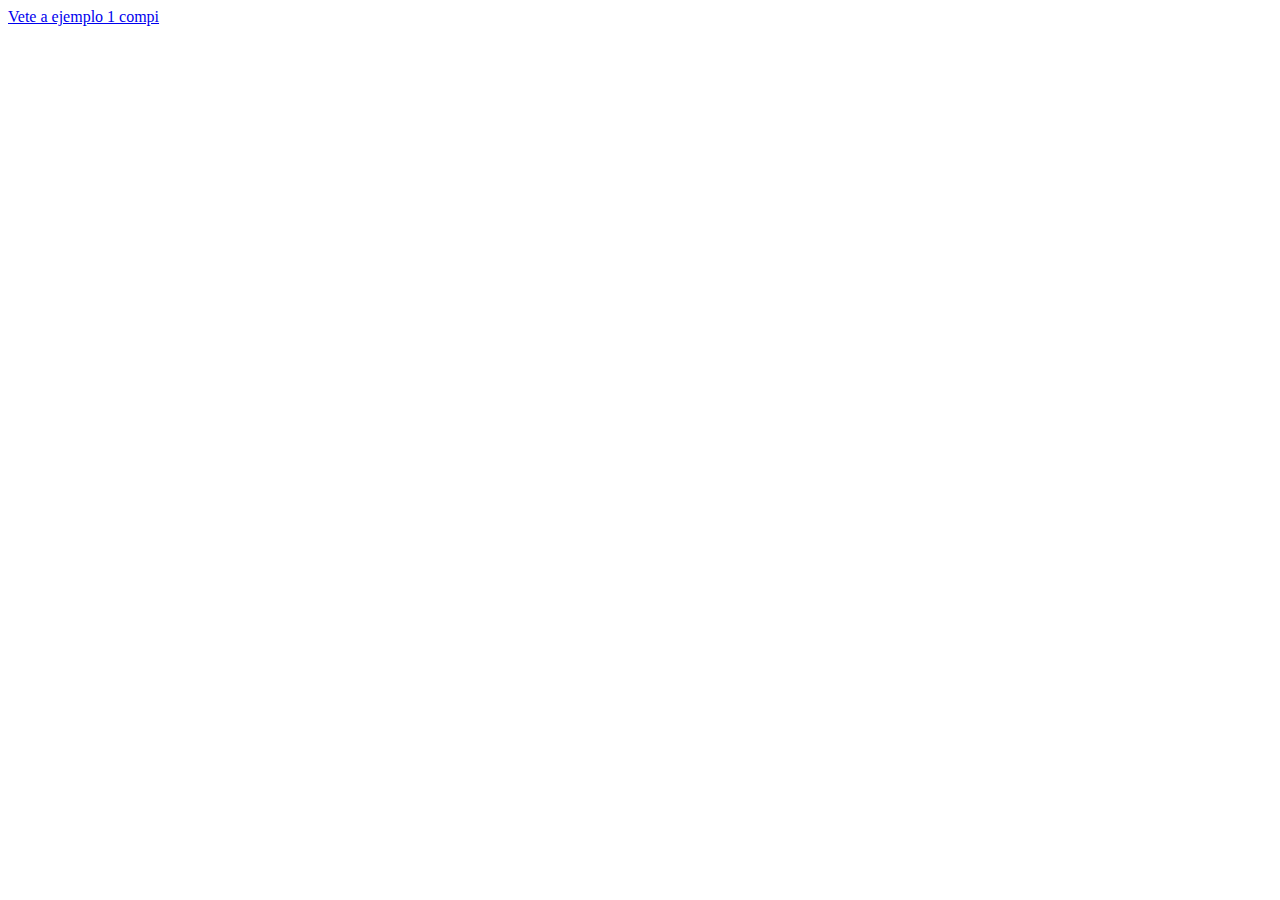
<file: index.html>
<!DOCTYPE html>
<html lang="en">
<head>
    <meta charset="UTF-8">
    <meta name="viewport" content="width=device-width, initial-scale=1.0">
    <title>Página incial del curso</title>
</head>
<body>
    <a href="CursoHTML/EJEMPLO-1/index.html"> Vete a ejemplo 1 compi </a>
</body>
</html>
</file>
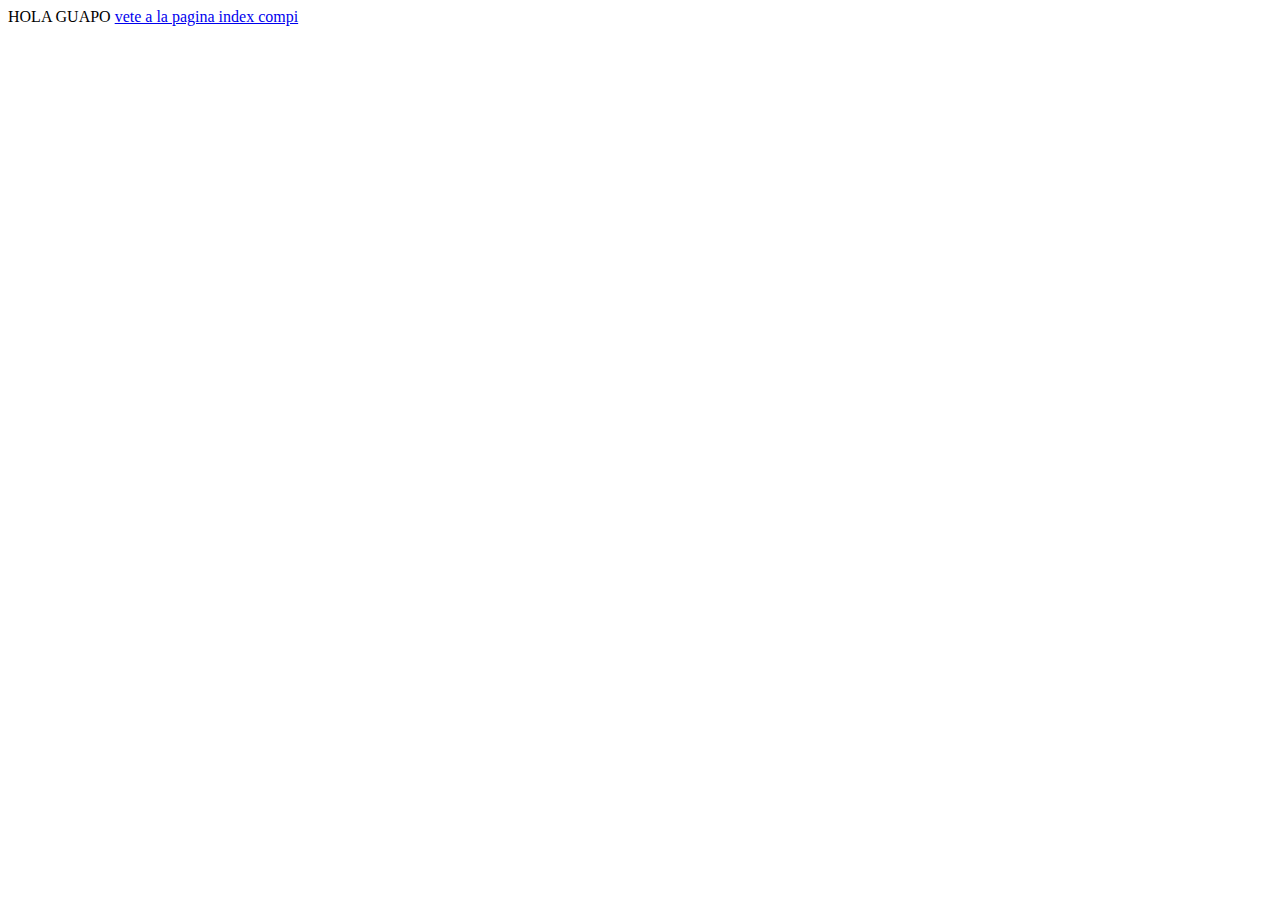
<file: EJEMPLO-1/index.html>
<!DOCTYPE html>
<html lang="es">
<head>
    <meta charset="UTF-8">
    <meta name="viewport" content="width=device-width, initial-scale=1.0">
    <title>Paco Dimite</title>

</head>
<body>
   HOLA GUAPO
   <a href="pagina2.html">vete a la pagina index compi</a>
</body>
</html>
</file>
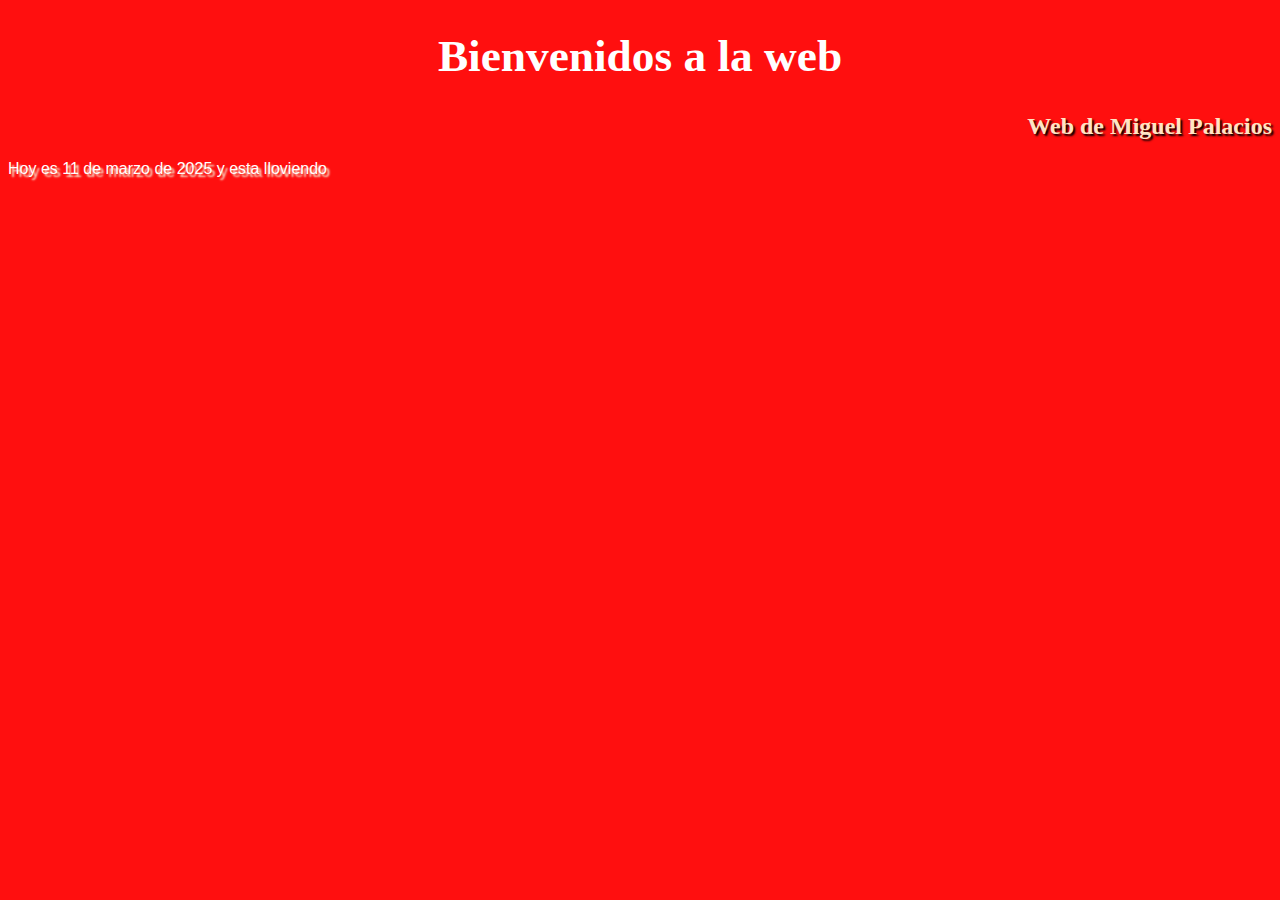
<file: web ejemplo/index.html>
<!DOCTYPE html>
<html lang="es">
<head>
    <meta charset="UTF-8">
    <meta name="viewport" content="width=device-width, initial-scale=1.0">
    <title>Document</title>
    <style>
        html{
            background-color: rgb(255, 15, 15);
        }
        h1{
            text-align: center;
            color: rgb(255, 255, 255);
            font-family: Georgia, 'Times New Roman', Times, serif;
            font-size: 34pt;
        }
        h2{
            text-align:right ;
            color: bisque;
            text-shadow: rgb(0, 0, 0) 2px 2px 2px;
            
        }
        p{
            font-family:'Lucida Sans', 'Lucida Sans Regular', 'Lucida Grande', 'Lucida Sans Unicode', Geneva, Verdana, sans-serif;
            color: rgb(255, 255, 255);
            text-shadow: beige 3px 3px 2px;
        }
    </style>
    
</head>
<body>
    <h1>
        Bienvenidos a la web
    </h1>
    <h2>
        Web de Miguel Palacios
    </h2>
    <p>
        Hoy es 11 de marzo de 2025 y esta lloviendo
    </p>
</body>
</html>
</file>
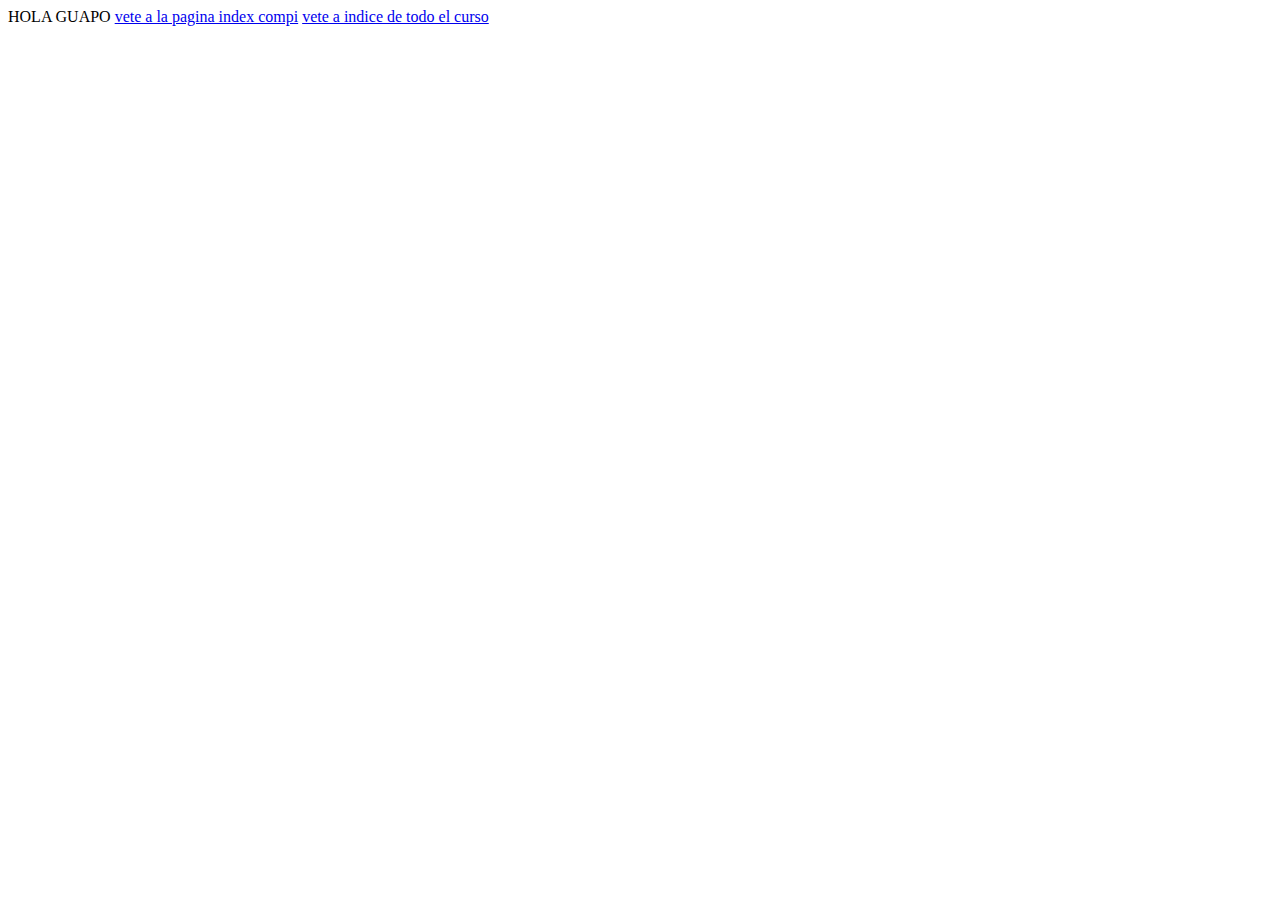
<file: CursoHTML/EJEMPLO-1/index.html>
<!DOCTYPE html>
<html lang="es">
<head>
    <meta charset="UTF-8">
    <meta name="viewport" content="width=device-width, initial-scale=1.0">
    <title>Paco Dimite</title>
    <link rel="stylesheet" href="">

</head>
<body>
   HOLA GUAPO
   <a href="pagina2.html">vete a la pagina index compi</a>
   <a href="index.html">vete a indice de todo el curso</a>
</body>
</html>
</file>
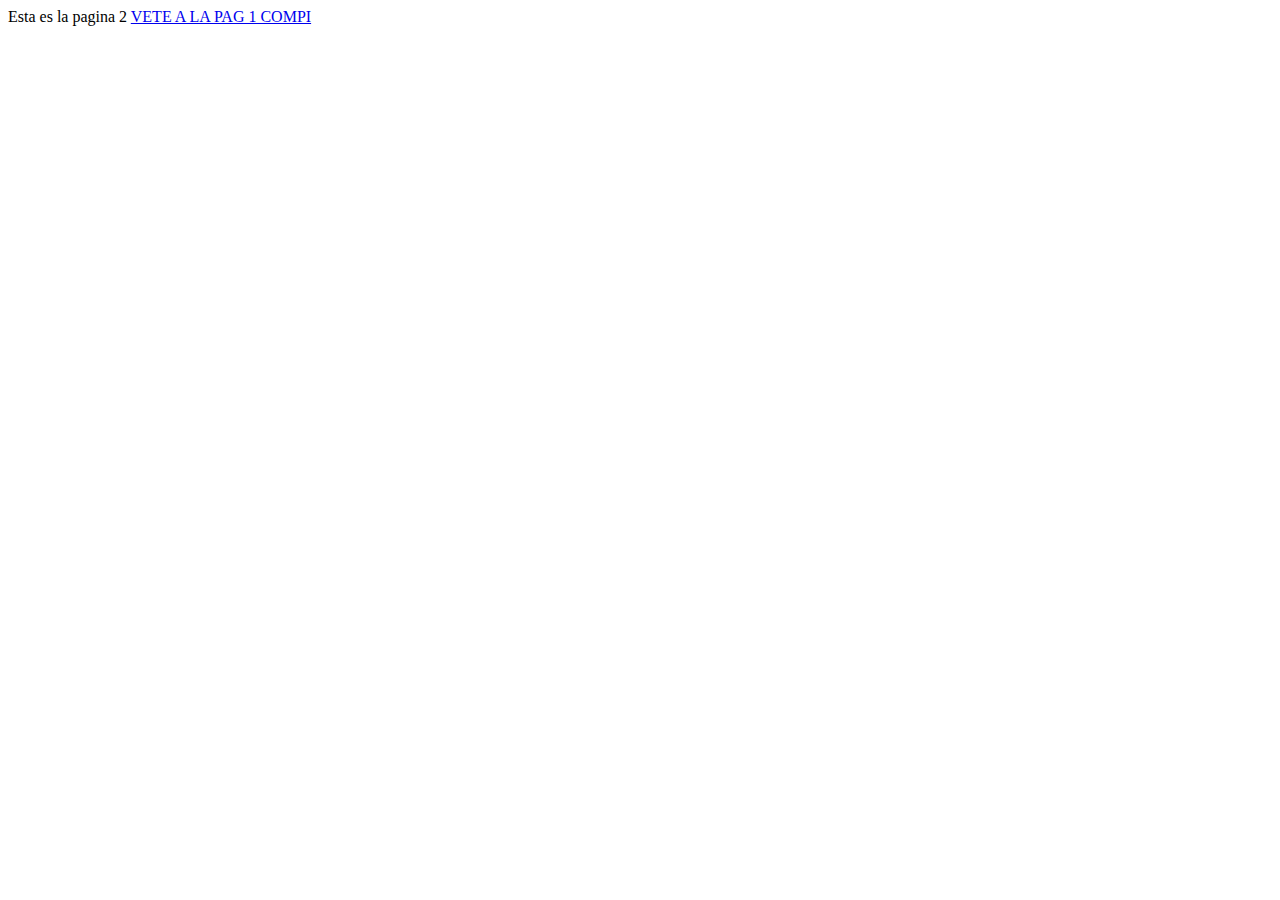
<file: EJEMPLO-1/pagina2.html>
<!DOCTYPE html>
<html lang="en">
<head>
    <meta charset="UTF-8">
    <meta name="viewport" content="width=device-width, initial-scale=1.0">
    <title> Página 2</title>
</head>
<body>
    Esta es la pagina 2
    <a href="index.html">VETE A LA PAG 1 COMPI</a>
    
</body>
</html>
</file>
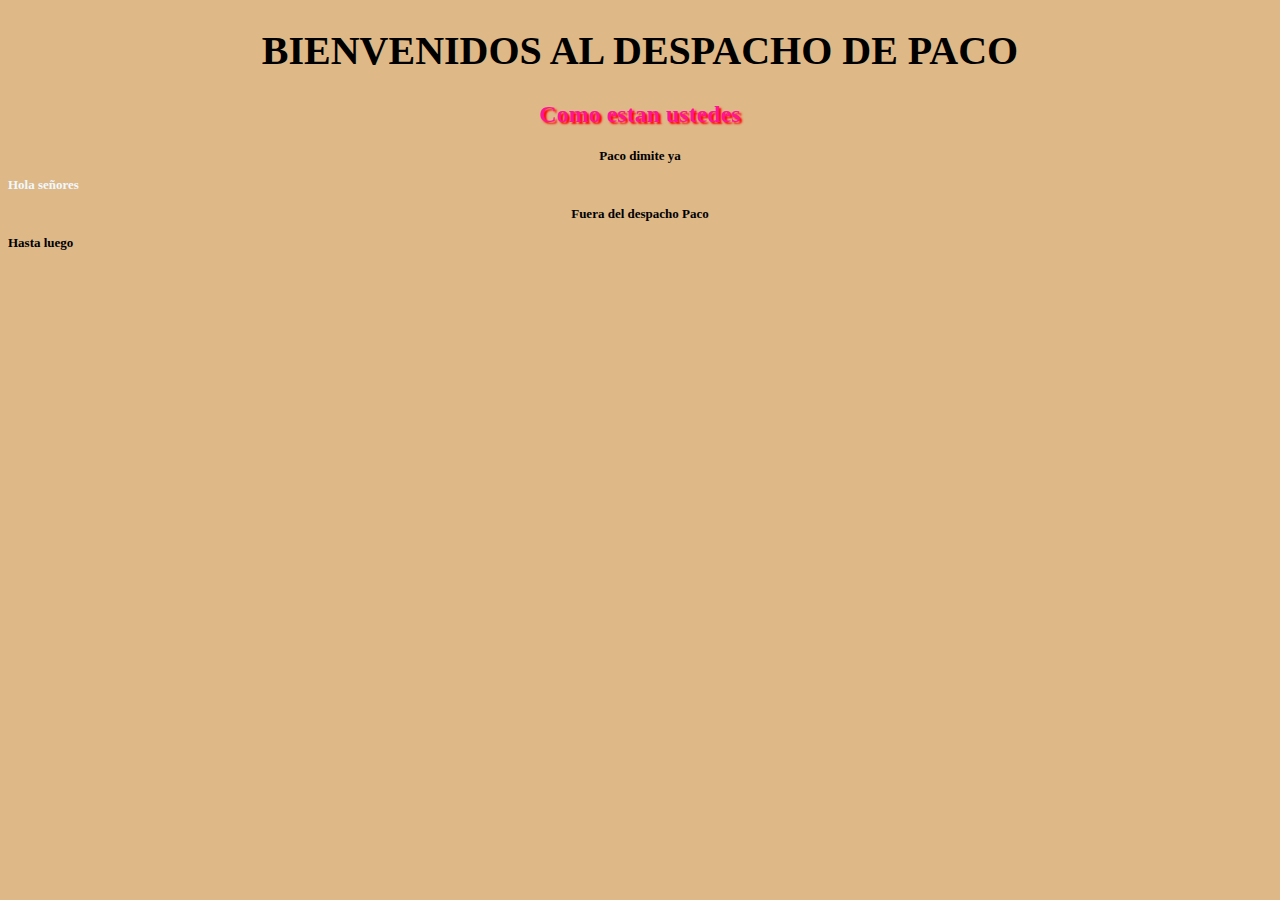
<file: web ejemplo/web2.html>
<!DOCTYPE html>
<html lang="es">
<head>
    <meta charset="UTF-8">
    <meta name="viewport" content="width=device-width, initial-scale=1.0">
    <title>Document</title>
    <style>
        html{
            background-color: burlywood;}

            h1 {
             text-align: center;
             font-family: "Indie Flower", cursive;
             font-size: 30pt;  
            }
            h2{
                font-family: "Cookie", cursive;
                color: deeppink;
                text-shadow: red 2px 2px 2px;
                text-align: center;
            }
        h3{
            font-family: Cambria, Cochin, Georgia, Times, 'Times New Roman', serif;
            font-size: small;
            text-align: center;
            
        }    
        p{
            text-align: left;
        }
    </style>
</head>
<body>
    <h1>
        BIENVENIDOS AL DESPACHO DE PACO
    </h1>
    <h2>
        Como estan ustedes
    </h2>
    <h3>
        Paco dimite ya
        <p style="color: aliceblue;">
            Hola señores
        </p>
    </h3>
    <h3>
        Fuera del despacho Paco
        <p>
            Hasta luego
        </p>
    </h3>
</body>
</html>
</file>
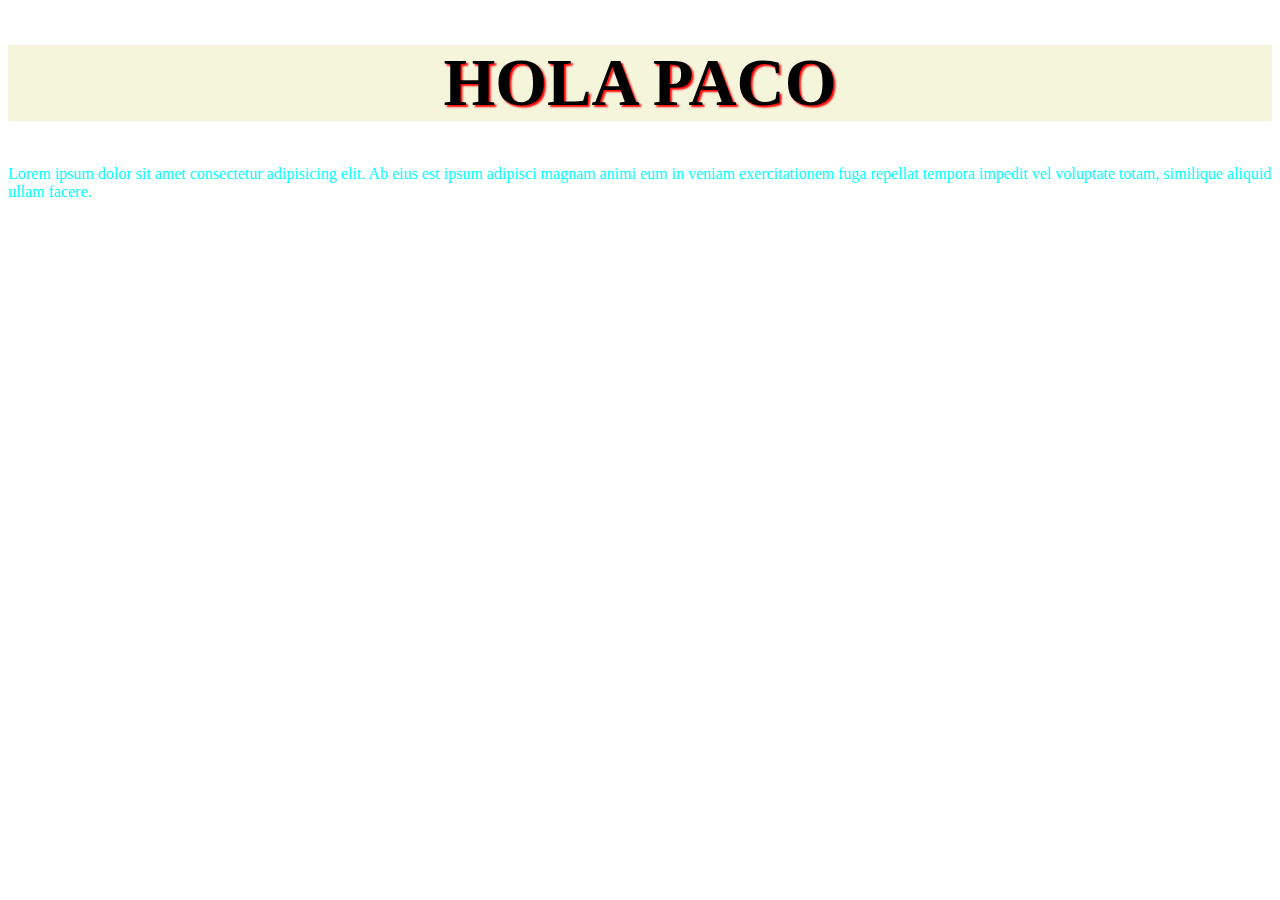
<file: CursoHTML/EJERCICIO-1/ejercicio1.html>
<!DOCTYPE html>
<html lang="es">
<head>
    <meta charset="UTF-8">
    <meta name="viewport" content="width=device-width, initial-scale=1.0">
    <title>Document</title>
    <link rel="stylesheet"  href="css/ejercicio1.css">
</head>
<body>
    <h1>
        HOLA PACO
    </h1>
    <p>
        Lorem ipsum dolor sit amet consectetur adipisicing elit. Ab eius est ipsum adipisci magnam animi eum in veniam exercitationem fuga repellat tempora impedit vel voluptate totam, similique aliquid ullam facere.
    </p>
    <p>
        <a href="CX"></a>
    </p>
</body>
</html>
</file>
<file: CursoHTML/EJERCICIO-1/css/ejercicio1.css>
h1{
    background-color: beige;
    text-align: center;
    text-shadow: red 2px 2px 2px;
    font-size: 50pt;
}
p{
    color: aqua;
}
</file>
